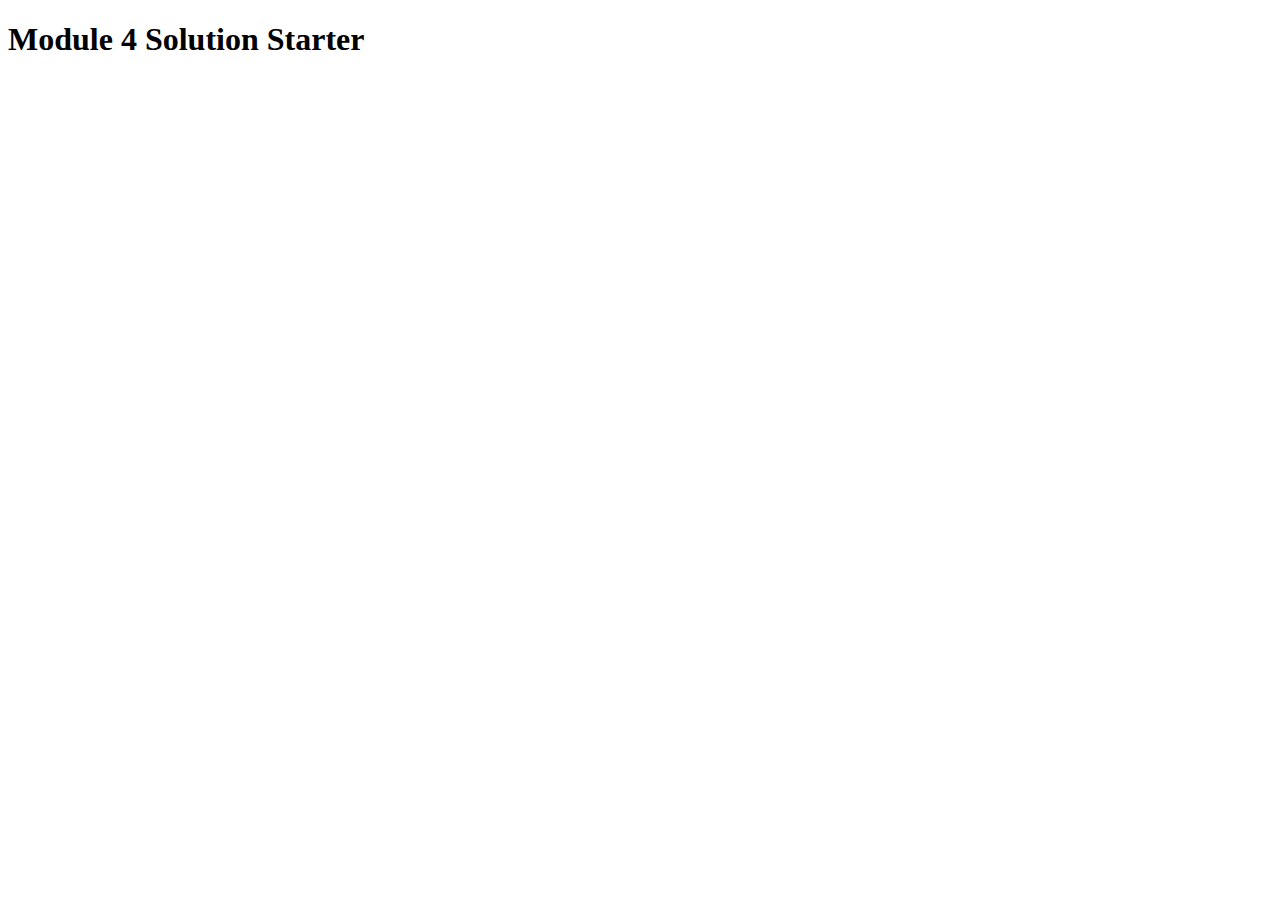
<file: index.html>
<!DOCTYPE html>
<html>
<head>
  <meta charset="utf-8">
  <title>Module 4 Solution Starter</title>
  <script>
    var names = []; // DO NOT REMOVE
  </script>
  <script src="SpeakHello.js"></script>
  <script src="SpeakGoodBye.js"></script>
  <script src="script.js"></script>
</head>
<body>
  <h1>Module 4 Solution Starter</h1>
</body>
</html>
</file>
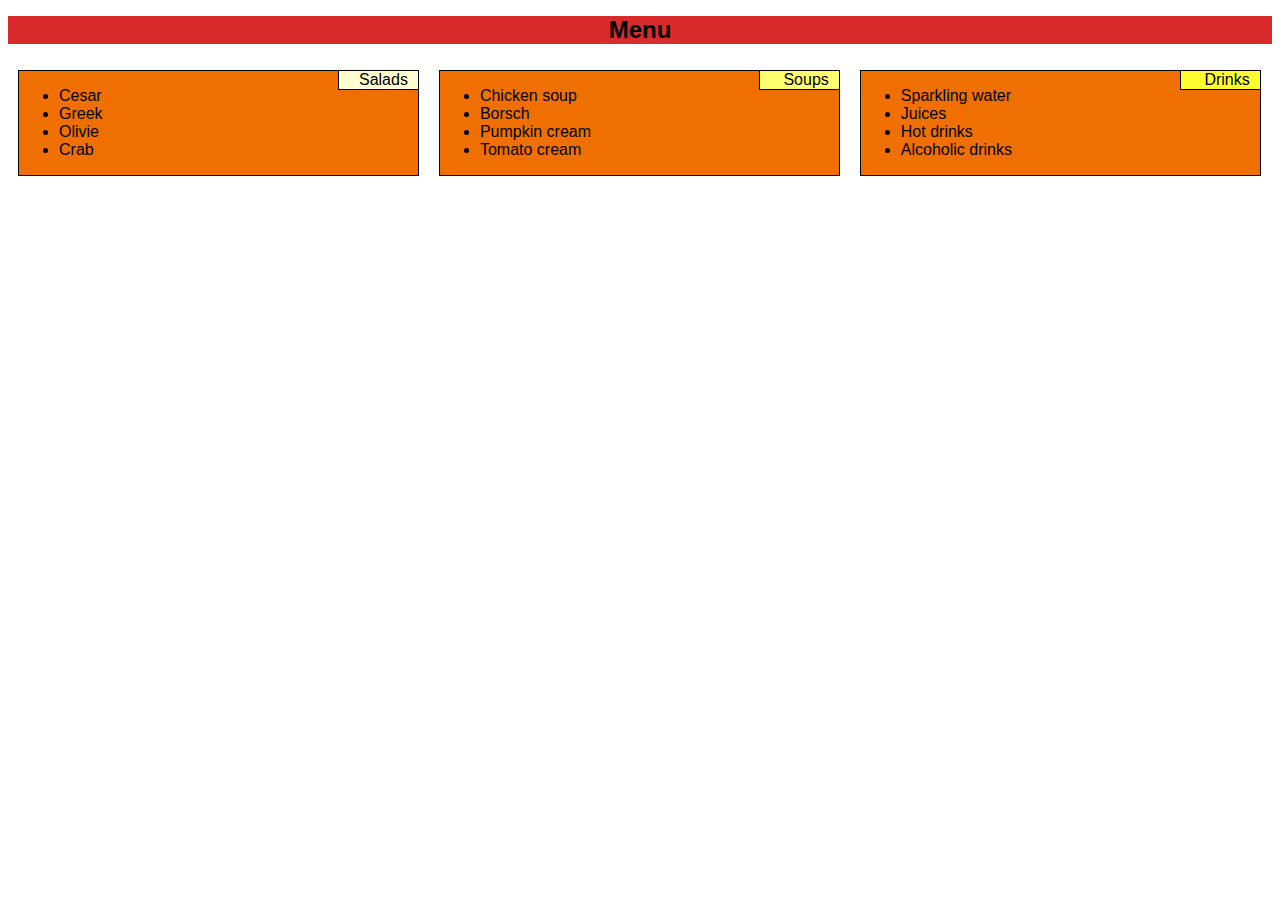
<file: Add1/index.html>
<!DOCTYPE html>
<html>
<head>
	<meta charset="utf-8">
	<title>Menu</title>
	<link rel="stylesheet" href="style.css">
</head>

<body>
	<h1>Menu</h1>
<div class="row">
	<div class="col-lg-1 col-md-1">
		<section>
			<span id="salads">Salads</span>
			<p>
				<ul>
					<li>Cesar</li>
					<li>Greek</li>
					<li>Olivie</li>
					<li>Crab</li>
				</ul>
			</p>
		</section>
	</div>
	<div class="col-lg-1 col-md-1">
		<section>
			<span id="soups">Soups</span>
			<p>
				<ul>
					<li>Chicken soup</li>
					<li>Borsch</li>
					<li>Pumpkin cream</li>
					<li>Tomato cream</li>
				</ul>
			</p>
		</section>
	</div>
	<div class="col-lg-1 col-md-2">
		<section>
			<span id="drinks">Drinks</span>
			<p>
				<ul>
					<li>Sparkling water</li>
					<li>Juices</li>
					<li>Hot drinks</li>
					<li>Alcoholic drinks</li>
				</ul>
			</p>
		</section>
	</div>
</div>
</body>
</html>
</file>
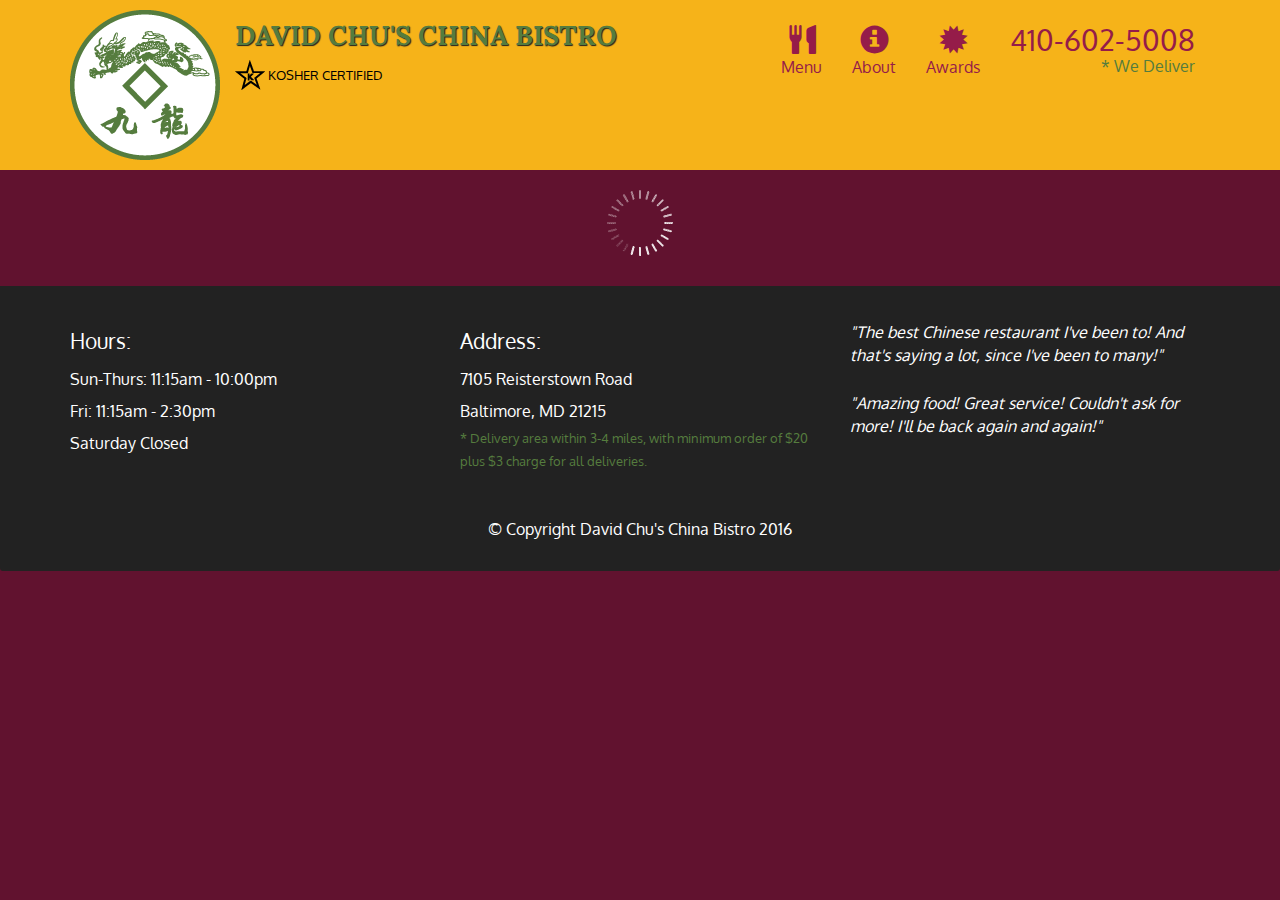
<file: Add4/index.html>
<!doctype html>
<html lang="en">
  <head>
    <meta charset="utf-8">
    <meta http-equiv="X-UA-Compatible" content="IE=edge">
    <meta name="viewport" content="width=device-width, initial-scale=1">
    <title>David Chu's China Bistro</title>
    <link rel="stylesheet" href="css/bootstrap.min.css">
    <link rel="stylesheet" href="css/styles.css">
    <link href='https://fonts.googleapis.com/css?family=Oxygen:400,300,700' rel='stylesheet' type='text/css'>
    <link href='https://fonts.googleapis.com/css?family=Lora' rel='stylesheet' type='text/css'>
  </head>
<body>
  <header>
    <nav id="header-nav" class="navbar navbar-default">
      <div class="container">
        <div class="navbar-header">
          <a href="index.html" class="pull-left visible-md visible-lg">
            <div id="logo-img" alt="Logo image"></div>
          </a>

          <div class="navbar-brand">
            <a href="index.html"><h1>David Chu's China Bistro</h1></a>
            <p>
              <img src="images/star-k-logo.png" alt="Kosher certification">
              <span>Kosher Certified</span>
            </p>
          </div>

          <button id="navbarToggle" type="button" class="navbar-toggle collapsed" data-toggle="collapse" data-target="#collapsable-nav" aria-expanded="false">
            <span class="sr-only">Toggle navigation</span>
            <span class="icon-bar"></span>
            <span class="icon-bar"></span>
            <span class="icon-bar"></span>
          </button>
        </div>
        
        <div id="collapsable-nav" class="collapse navbar-collapse">
           <ul id="nav-list" class="nav navbar-nav navbar-right">
            <li id="navHomeButton" class="visible-xs active">
              <a href="index.html">
                <span class="glyphicon glyphicon-home"></span> Home</a>
            </li>
            <li id="navMenuButton">
              <a href="#" onclick="$dc.loadMenuCategories();">
                <span class="glyphicon glyphicon-cutlery"></span><br class="hidden-xs"> Menu</a>
            </li>
            <li>
              <a href="#">
                <span class="glyphicon glyphicon-info-sign"></span><br class="hidden-xs"> About</a>
            </li>
            <li>
              <a href="#">
                <span class="glyphicon glyphicon-certificate"></span><br class="hidden-xs"> Awards</a>
            </li>
            <li id="phone" class="hidden-xs">
              <a href="tel:410-602-5008">
                <span>410-602-5008</span></a><div>* We Deliver</div>
            </li>
          </ul><!-- #nav-list -->
        </div><!-- .collapse .navbar-collapse -->
      </div><!-- .container -->
    </nav><!-- #header-nav -->
  </header>

  <div id="call-btn" class="visible-xs">
    <a class="btn" href="tel:410-602-5008">
    <span class="glyphicon glyphicon-earphone"></span>
    410-602-5008
    </a>
  </div>
  <div id="xs-deliver" class="text-center visible-xs">* We Deliver</div>

  <div id="main-content" class="container"></div>

  <footer class="panel-footer">
    <div class="container">
      <div class="row">
        <section id="hours" class="col-sm-4">
          <span>Hours:</span><br>
          Sun-Thurs: 11:15am - 10:00pm<br>
          Fri: 11:15am - 2:30pm<br>
          Saturday Closed
          <hr class="visible-xs">
        </section>
        <section id="address" class="col-sm-4">
          <span>Address:</span><br>
          7105 Reisterstown Road<br>
          Baltimore, MD 21215
          <p>* Delivery area within 3-4 miles, with minimum order of $20 plus $3 charge for all deliveries.</p>
          <hr class="visible-xs">
        </section>
        <section id="testimonials" class="col-sm-4">
          <p>"The best Chinese restaurant I've been to! And that's saying a lot, since I've been to many!"</p>
          <p>"Amazing food! Great service! Couldn't ask for more! I'll be back again and again!"</p>
        </section>
      </div>
      <div class="text-center">&copy; Copyright David Chu's China Bistro 2016</div>
    </div>
  </footer>

  <!-- jQuery (Bootstrap JS plugins depend on it) -->
  <script src="js/jquery-2.1.4.min.js"></script>
  <script src="js/bootstrap.min.js"></script>
  <script src="js/ajax-utils.js"></script>
  <script src="js/script.js"></script>
</body>
</html>
</file>
<file: Add1/style.css>
*{
	box-sizing: border-box;
	font-family: Helvetica;
}

h1{
	font-size: 150%;
	text-align: center;
	background-color: #D92B2B
}

div.row{
	width: 100%;
	display: block;
}

section{
	margin: 10px;
	background-color: #EF7000;
	overflow-y: hidden;
	position: relative;
	border: 1px solid black;
}

p{
	margin: 40px, 15px, 15px, 15px;
}

span{
	position: absolute;
	right: 0px;
	width: 20%;
	text-align: right;
	padding-right: 10px;
	border-left: 1px solid black;
	border-bottom: 1px solid black;
}

#salads{
	background-color: #FFFFCF;
}

#soups{
	background-color: #FFFF6F;
}

#drinks{
	background-color: #FFFF2F;
}

@media(min-width: 992px){
	.col-lg-1{
		float: left;
	}
	.col-lg-1{
		width: 33.3%;
	}
}

@media(min-width: 768px) and (max-width: 991px){
	.col-md-1, .col-md-2{
		float: left;
	}
	.col-md-1{
		width: 50%;
	}
	.col-md-2{
		width: 100%;
	}
}
</file>
<file: Add4/css/styles.css>
body {
  font-size: 16px;
  color: #fff;
  background-color: #61122f;
  font-family: 'Oxygen', sans-serif;
}

/** HEADER **/
#header-nav {
  background-color: #f6b319;
  border-radius: 0;
  border: 0;
}

#logo-img {
  background: url('../images/restaurant-logo_large.png') no-repeat;
  width: 150px;
  height: 150px;
  margin: 10px 15px 10px 0;
}

.navbar-brand {
  padding-top: 25px;
}
.navbar-brand h1 { /* Restaurant name */
  font-family: 'Lora', serif;
  color: #557c3e;
  font-size: 1.5em;
  text-transform: uppercase;
  font-weight: bold;
  text-shadow: 1px 1px 1px #222;
  margin-top: 0;
  margin-bottom: 0;
  line-height: .75;
}
.navbar-brand a:hover, .navbar-brand a:focus {
  text-decoration: none;
}
.navbar-brand p { /* Kosher cert */
  color: #000;
  text-transform: uppercase;
  font-size: .7em;
  margin-top: 15px;
}
.navbar-brand p span { /* Star-K */
  vertical-align: middle;
}

#nav-list {
  margin-top: 10px;
}
#nav-list a {
  color: #951C49;
  text-align: center;
}
#nav-list a:hover {
  background: #E7E7E7;
}
#nav-list a span {
  font-size: 1.8em;
}

#phone {
  margin-top: 5px;
}
#phone a { /* Phone number */
  text-align: right;
  padding-bottom: 0;
}
#phone div { /* We Deliver */
  color: #557c3e;
  text-align: right;
  padding-right: 15px;
}

.navbar-header button.navbar-toggle, .navbar-header .icon-bar {
  border: 1px solid #61122f;
}
.navbar-header button.navbar-toggle {
  clear: both;
  margin-top: -30px;
}
/* END HEADER */

/* FOOTER */
.panel-footer {
  margin-top: 30px;
  padding-top: 35px;
  padding-bottom: 30px;
  background-color: #222;
  border-top: 0;
}
.panel-footer div.row {
  margin-bottom: 35px;
}
#hours, #address {
  line-height: 2;
}
#hours > span, #address > span {
  font-size: 1.3em;
}
#address p {
  color: #557c3e;
  font-size: .8em;
  line-height: 1.8;
}
#testimonials {
  font-style: italic;
}
#testimonials p:nth-child(2) {
  margin-top: 25px;
}
/* END FOOTER */



/* HOME PAGE */
.container .jumbotron {
  box-shadow: 0 0 50px #3F0C1F;
  border: 2px solid #3F0C1F;
}

#menu-tile, #specials-tile, #map-tile {
  height: 250px;
  width: 100%;
  margin-bottom: 15px;
  position: relative;
  border: 2px solid #3F0C1F;
  overflow: hidden;
}
#menu-tile:hover, #specials-tile:hover, #map-tile:hover {
  box-shadow: 0 1px 5px 1px #cccccc;
}
#menu-tile {
  background: url('../images/menu-tile.jpg') no-repeat;
  background-position: center;
}
#specials-tile {
  background: url('../images/specials-tile.jpg') no-repeat;
  background-position: center;
}
#menu-tile span, #specials-tile span, #map-tile span {
  position: absolute;
  bottom: 0;
  right: 0;
  width: 100%;
  text-align: center;
  font-size: 1.6em;
  text-transform: uppercase;
  background-color: #000;
  color: #fff;
  opacity: .8;
}
/* END HOME PAGE */

/* MENU CATEGORIES PAGE */
.category-tile { 
  position: relative;
  border: 2px solid #3F0C1F;
  overflow: hidden;
  width: 200px;
  height: 200px;
  margin: 0 auto 15px;
}
.category-tile span {
  position: absolute;
  bottom: 0;
  right: 0;
  width: 100%;
  text-align: center;
  font-size: 1.2em;
  text-transform: uppercase;
  background-color: #000;
  color: #fff;
  opacity: .8;
}
.category-tile:hover {
  box-shadow: 0 1px 5px 1px #cccccc;
}

#menu-categories-title + div {
  margin-bottom: 50px;
}
/* END MENU CATEGORIES PAGE */

/* SINGLE CATEGORY PAGE */
.menu-item-tile {
  margin-bottom: 25px;
}
.menu-item-tile hr {
  width: 80%;
}
.menu-item-tile .menu-item-price {
  font-size: 1.1em;
  text-align: right;
  margin-top: -15px;
  margin-right: -15px;
}
.menu-item-tile .menu-item-price span {
  font-size: .6em;
}
.menu-item-photo {
  position: relative;
  border: 2px solid #3F0C1F; 
  overflow: hidden;
  padding: 0;
  margin-right: -15px;
  margin-left: auto;
  margin-bottom: 20px;
  max-width: 250px;
}
.menu-item-photo div {
  position: absolute;
  bottom: 0;
  right: 0;
  width: 80px;
  background-color: #557c3e;
  text-align: center;
}
.menu-item-description {
  padding-right: 30px;
}
h3.menu-item-title {
  margin: 0 0 10px;
}
.menu-item-details {
  font-size: .9em;
  font-style: italic;
}
/* END SINGLE CATEGORY PAGE */


/********** Large devices only **********/
@media (min-width: 1200px) {
  .container .jumbotron {
    background: url('../images/jumbotron_1200.jpg') no-repeat;
    height: 675px;
  }
}

/********** Medium devices only **********/
@media (min-width: 992px) and (max-width: 1199px) {
  /* Header */
  #logo-img {
    background: url('../images/restaurant-logo_medium.png') no-repeat;
    width: 100px;
    height: 100px;
    margin: 5px 5px 5px 0;
  }
  /* End Header */

  /* Home Page */
  .container .jumbotron {
    background: url('../images/jumbotron_992.jpg') no-repeat;
    height: 558px;
  }
  /* End Home Page */
}

/********** Small devices only **********/
@media (min-width: 768px) and (max-width: 991px) {
  /* Home Page */
  .container .jumbotron {
    background: url('../images/jumbotron_768.jpg') no-repeat;
    height: 432px;
  }
  /* End Home Page */
}

/********** Extra small devices only **********/
@media (max-width: 767px) {
  /* Header */
  .navbar-brand {
    padding-top: 10px;
    height: 80px;
  }
  .navbar-brand h1 { /* Restaurant name */
    padding-top: 10px;
    font-size: 5vw; /* 1vw = 1% of viewport width */
  }
  .navbar-brand p { /* Kosher cert */
    font-size: .6em;
    margin-top: 12px;
  }
  .navbar-brand p img { /* Star-K */
    height: 20px;
  }

  #collapsable-nav a { /* Collapsed nav menu text */
    font-size: 1.2em;
  }
  #collapsable-nav a span { /* Collapsed nav menu glyph */
    font-size: 1em;
    margin-right: 5px;
  }

  #call-btn > a {
    font-size: 1.5em;
    display: block;
    margin: 0 20px;
    padding: 10px;
    border: 2px solid #fff;
    background-color: #f6b319;
    color: #951c49;
  }
  #xs-deliver {
    margin-top: 5px;
    font-size: .7em;
    letter-spacing: .1em;
    text-transform: uppercase;
  }
  /* End Header */

  /* Footer */
  .panel-footer section {
    margin-bottom: 30px;
    text-align: center;
  }
  .panel-footer section:nth-child(3) {
    margin-bottom: 0; /* margin already exists on the whole row */
  }
  .panel-footer section hr {
    width: 50%;
  }
  /* End Footer */

  /* Home Page */
  .container .jumbotron {
    margin-top: 30px;
    padding: 0;
  }
  #menu-tile, #specials-tile {
    width: 360px;
    margin: 0 auto 15px;
  }

  .menu-item-photo {
    margin-right: auto;
  }
  .menu-item-tile .menu-item-price {
    text-align: center;
  }
  .menu-item-description {
    text-align: center;;
  }
}


/********** Super extra small devices Only :-) (e.g., iPhone 4) **********/
@media (max-width: 479px) {
  /* Header */
  .navbar-brand h1 { /* Restaurant name */
    padding-top: 5px;
    font-size: 6vw;
  }
  /* End Header */
  
  /* Home page */
  #menu-tile, #specials-tile {
    width: 280px;
    margin: 0 auto 15px;
  }

  .col-xxs-12 {
    position: relative;
    min-height: 1px;
    padding-right: 15px;
    padding-left: 15px;
    float: left;
    width: 100%;
  }
}
</file>
